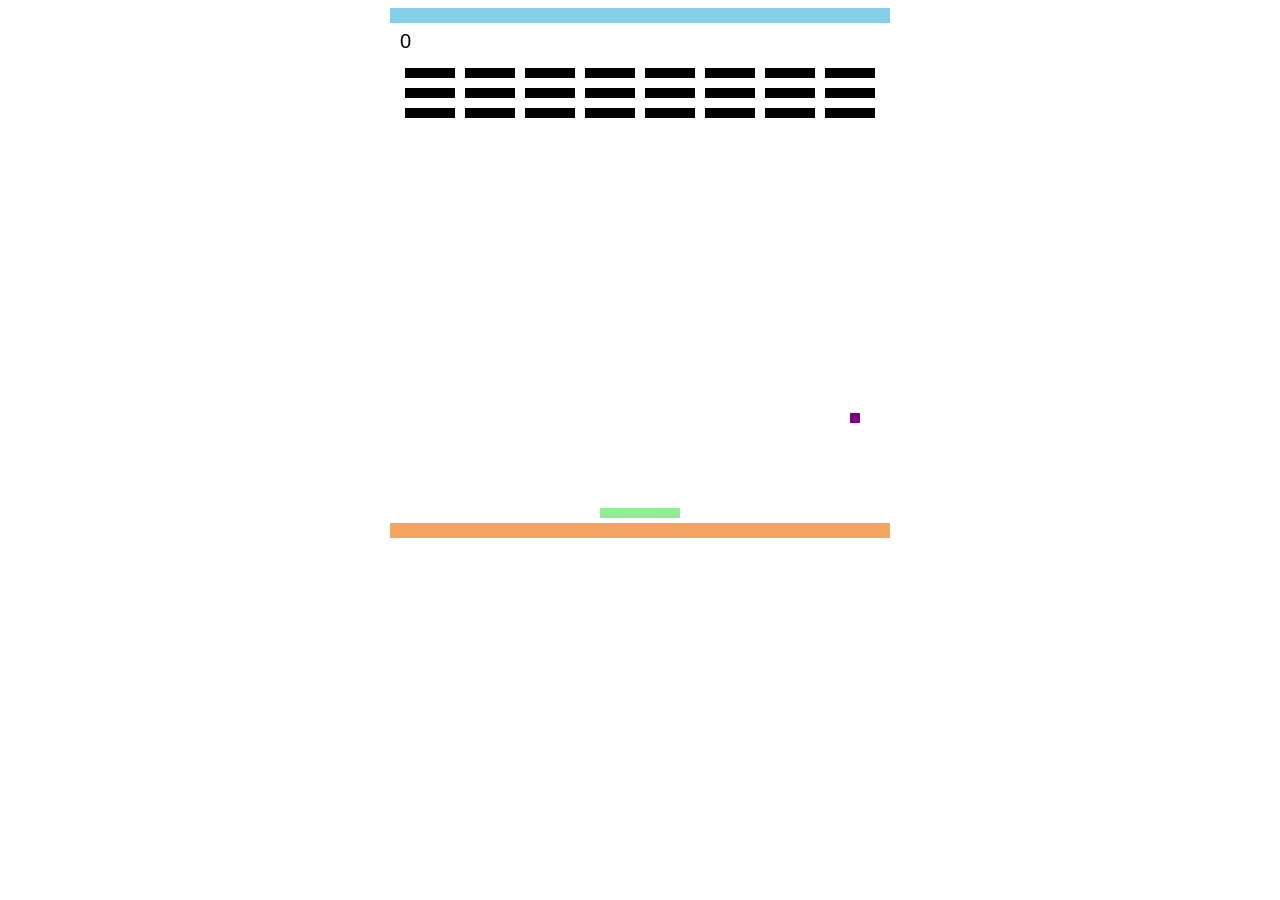
<file: BreakoutGame/index.html>
<!DOCTYPE html>
<html lang="en">
<head>
    <meta charset="UTF-8">
    <meta name="viewport" content="width=device-width, initial-scale=1.0">
    <title>Breakout</title>
    <link rel="stylesheet" href="breakout.css">
    <script src="breakout.js"></script>
</head>
<body>
    <canvas id="board"></canvas>
</body>
</html>
</file>
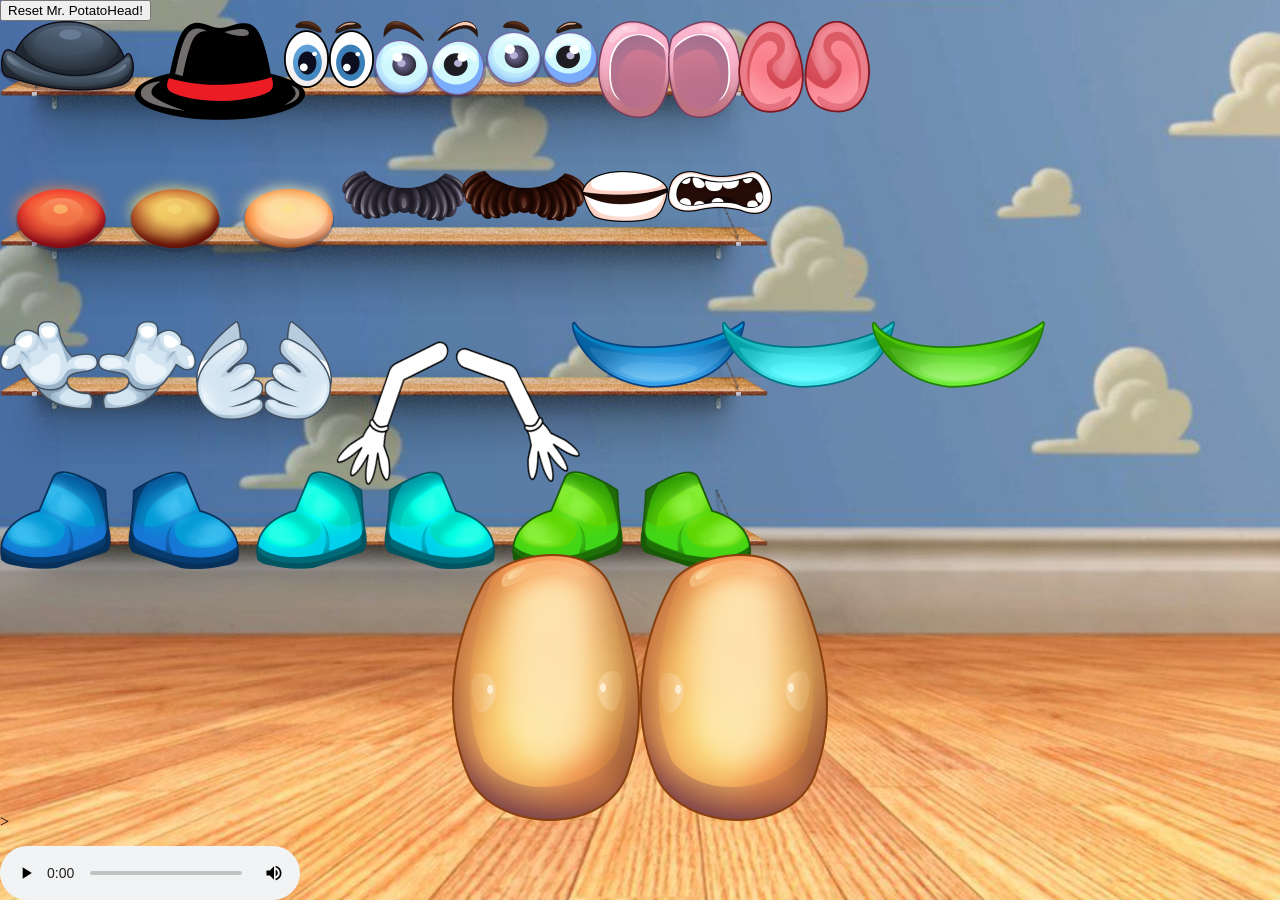
<file: MrPotatoHead/index84.html>
<!DOCTYPE html>
<html lang="en">

<head>
    <link rel="stylesheet" href="HW84.css">
    <meta charset="UTF-8">
    <meta http-equiv="X-UA-Compatible" content="IE=edge">
    <meta name="viewport" content="width=device-width, initial-scale=1.0">
    <title>Document</title>
</head>

<body>

    <button id="reset">Reset Mr. PotatoHead!</button>
    <div class="container">


        <div class="shelf">
            <div class="medium"><img id="0" class="box" src="Images/cap1.png"></div>
            <div class="medium"><img id="1" class="box" src="Images/cap2.png"></div>
            <div class="small"><img id="2" class="box" src="Images/lefteye.png"></div>
            <div class="small"><img id="3" class="box" src="Images/right_eye.png"></div>
            <div class="small"><img id="4" class="box" src="Images/leftsadeye.png"></div>
            <div class="small"><img id="5" class="box" src="Images/right_sad_eye.png"></div>
            <div class="small"><img id="6" class="box" src="Images/leftsmileeye.png"></div>
            <div class="small"><img id="7" class="box" src="Images/right_smile_eye.png"></div>
            <div class="small"><img id="8" class="box ears" src="Images/leftear.png"></div>
            <div class="small"><img id="9" class="box ears" src="Images/right_ear.png">
            </div>
            <div class="small"><img id="10" class="box ears" src="Images/leftear2.png">
            </div>
            <div class="small"><img id="11" class="box ears" src="Images/right_ear_2.png"></div>
        </div>
        <div class="shelf">

            <div class="considerable"><img id="12" class="box nose" src="Images/nose.png"></div>
            <div class="considerable"><img id="13" class="box nose" src="Images/nose2.png"></div>
            <div class="considerable"><img id="14" class="box nose" src="Images/nose3.png"></div>
            <div class="considerable"><img id="15" class="box mustache" src="Images/moustache.png"></div>
            <div class="considerable"><img id="16" class="box mustache" src="Images/moustache2.png"></div>
            <div class="considerable"><img id="17" class="box mouth" src="Images/mouth.png"></div>
            <div class="considerable"><img id="18" class="box mouth" src="Images/mouthsad.png"></div>

        </div>
        <div>
            <div class="shelf">

                <div class="considerable"><img id="19" class="box arms" src="Images/lefthandsmile.png"></div>
                <div class="considerable"><img id="20" class="box arms" src="Images/right_hand_smile.png"></div>
                <div class="considerable"><img id="21" class="box arms" src="Images/lefthandsad.png"></div>
                <div class="considerable"><img id="22" class="box arms" src="Images/right_hand_sad.png"></div>
                <div class="considerable"><img id="23" class="box arms" src="Images/arm.png"></div>
                <div class="considerable"><img id="24" class="box arms" src="Images/arm2.png"></div>


                <div class="medium"><img id="25" class="box pants" src="Images/pantsblue.png"></div>
                <div class="medium"><img id="26" class="box pants" src="Images/pants2.png"></div>
                <div class="medium"><img id="27" class="box pants" src="Images/pants3.png"></div>

            </div>

        </div>
        <div>
            <div class="shelf">
                <div class="medium"><img id="28" class="box shoes" src="Images/leftlegblue.png"></div>
                <div class="medium"><img id="29" class="box shoes" src="Images/right_leg_blue.png"></div>
                <div class="medium"><img id="30" class="box shoes" src="Images/leftleg2.png"></div>
                <div class="medium"><img id="31" class="box shoes" src="Images/right_leg_2.png"></div>
                <div class="medium"><img id="32" class="box shoes" src="Images/leftleg3.png"></div>
                <div class="medium"><img id="33" class="box shoes" src="Images/right_leg_3.png"></div>
            </div>
        </div>
    </div>

    <div class="body">
        <img id="34" class="box" src="Images/potato_body.png">
        <img id="35" class="box" src="Images/potato_body.png">
    </div>



    <audio id="audio" controls src="Music/ygafim.ogg" type="audio/ogg"></audio>>
    </audio>
    <script src="HW84.css"></script>
    <script src="https://code.jquery.com/jquery-3.6.1.js"
        integrity="sha256-3zlB5s2uwoUzrXK3BT7AX3FyvojsraNFxCc2vC/7pNI=" crossorigin="anonymous"></script>
    <script src="HW84.js"></script>

</body>

</html>
</file>
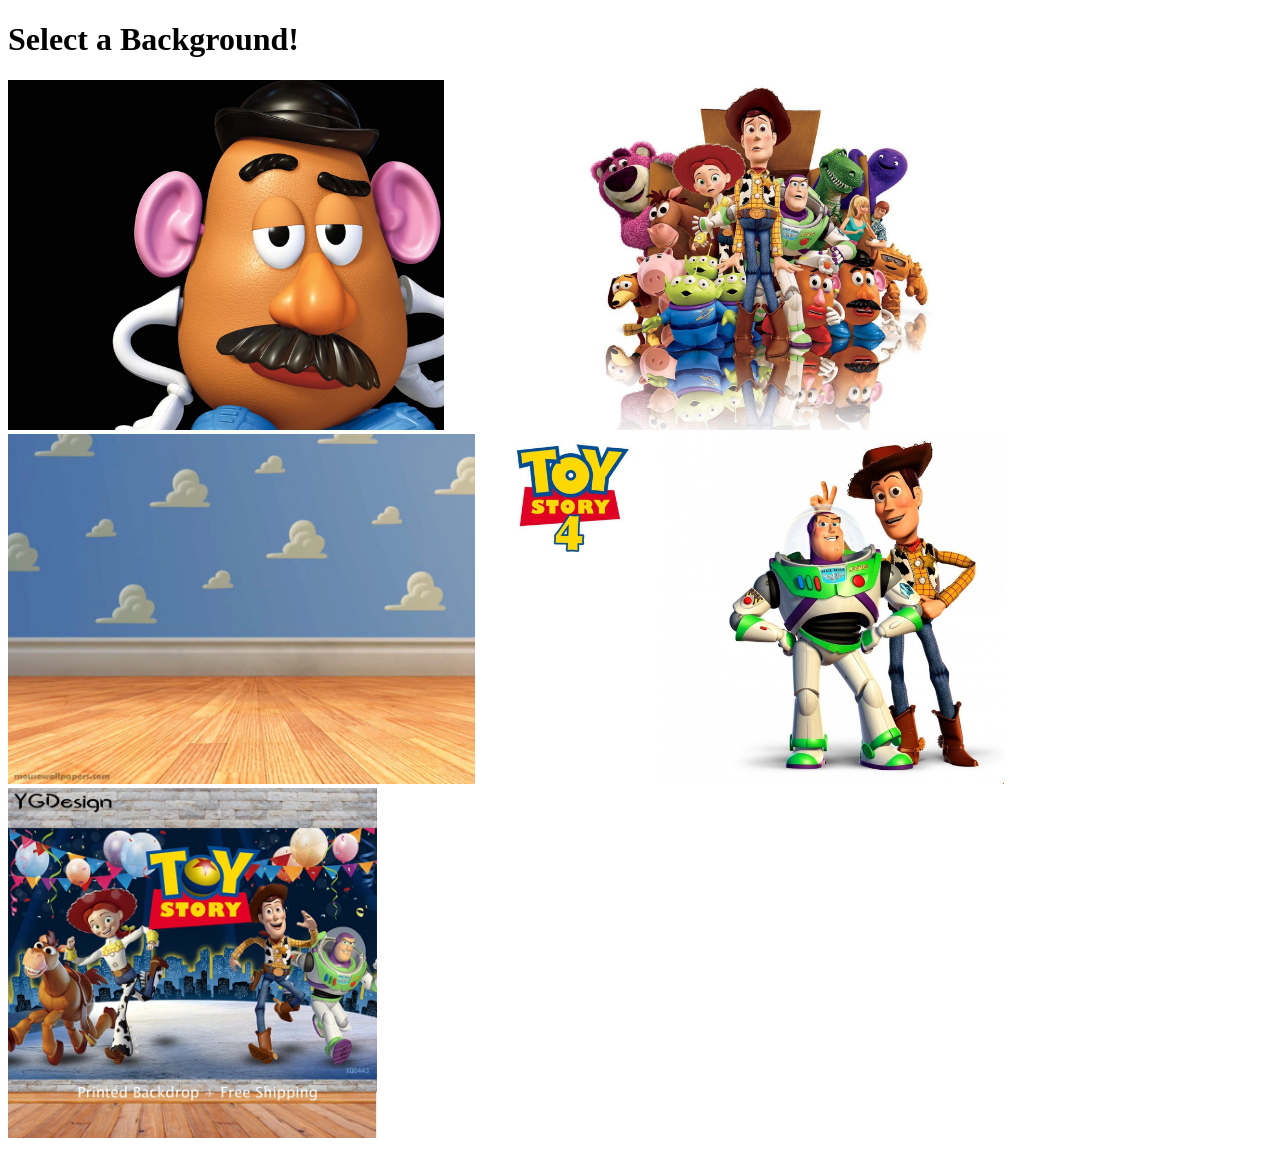
<file: MrPotatoHead/OPENmeFIRST.html>
<!DOCTYPE html>
<html lang="en">

<head>
    <meta charset="UTF-8">
    <meta http-equiv="X-UA-Compatible" content="IE=edge">
    <meta name="viewport" content="width=<div>>, initial-scale=1.0">
    <title>Document</title>
</head>

<body>
    <div>
        <h1>Select a Background! </h1>
        <a href="index84.html"><img src="Images/background1.jpg" height=350px></a>
        <a href="index84.html"><img src="Images/background2.jpg" height=350px></a>
        <a href="index84.html"><img src="Images/background3.jpg" height=350px></a>
        <a href="index84.html"><img src="Images/background4.jpg" height=350px></a>
        <a href="index84.html"><img src="Images/background5.jpg" height=350px></a>
    </div>
</body>

</html>
</file>
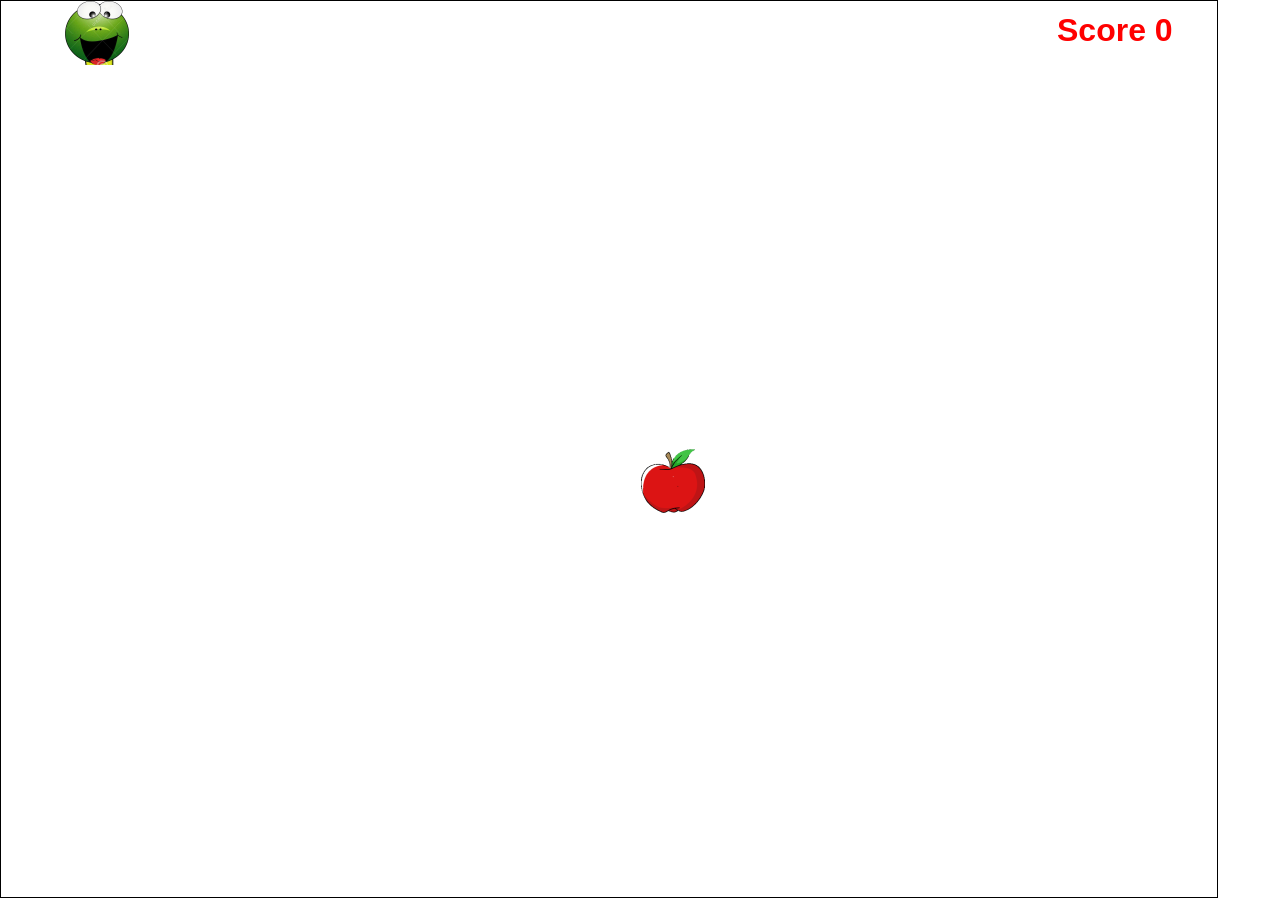
<file: SnakeGame/HW91index.html>
<!DOCTYPE html>
<html lang="en">

<head>
    <meta charset="UTF-8">
    <meta http-equiv="X-UA-Compatible" content="IE=edge">
    <meta name="viewport" content="width=device-width, initial-scale=1.0">
    <title>Document</title>
    <style>
        html,
        body {
            width: 100%;
            height: 100%;
            margin: 0;
        }

        #theCanvas {
            display: block;
            border: 1px solid black;
        }
    </style>
</head>

<body>
    <!--img src="images/snakehead.png"-->
    <audio id="crash" src="media/crash.mp3"></audio>
    <audio id="crunch" src="media/crunch.mp3"></audio>
    <canvas id="theCanvas"></canvas>
    <script src="HW91.js"></script>
</body>

</html>
</file>
<file: BreakoutGame/breakout.css>
body{
    text-align: center;
}

#board{
/* background-color:rgb(170, 155, 255); */
border-top: 15px solid skyblue;
border-bottom: 15px solid sandybrown;

/*border-top: 5px solid skyblue   THIS does work, because we needed to add an extra semicolon*/

}
</file>
<file: MrPotatoHead/HW84.css>
body {
    background-image: url("Images/background3.jpg");
    background-size: cover;
    background-position: center center;
    margin: 0;
    height: 100vh;
    overflow: none;
}

.shelf div {
    /* every div in class of shelf */
    display: inline-block;


}

.shelf {
    display: flex;
    vertical-align: top;
    height: 150px;
    background-image: url("Images/shelf.png");
    background-size: contain;
    background-repeat: no-repeat;

}

.container {
    height: 60vh;
    width: 60vw;
}

.body {
    display: flex;
    align-items: center;
    justify-content: center;
    height: 28vh;
}

#audio {
    position: absolute;
    bottom: 0;
    left: 0;
}

.shelf .medium {
    width: 150px;
}

.shelf .small {
    width: 70px;
}

.shelf .large {
    width: 200px;
}

.shelf .considerable {
    width: 120px;
}
</file>
